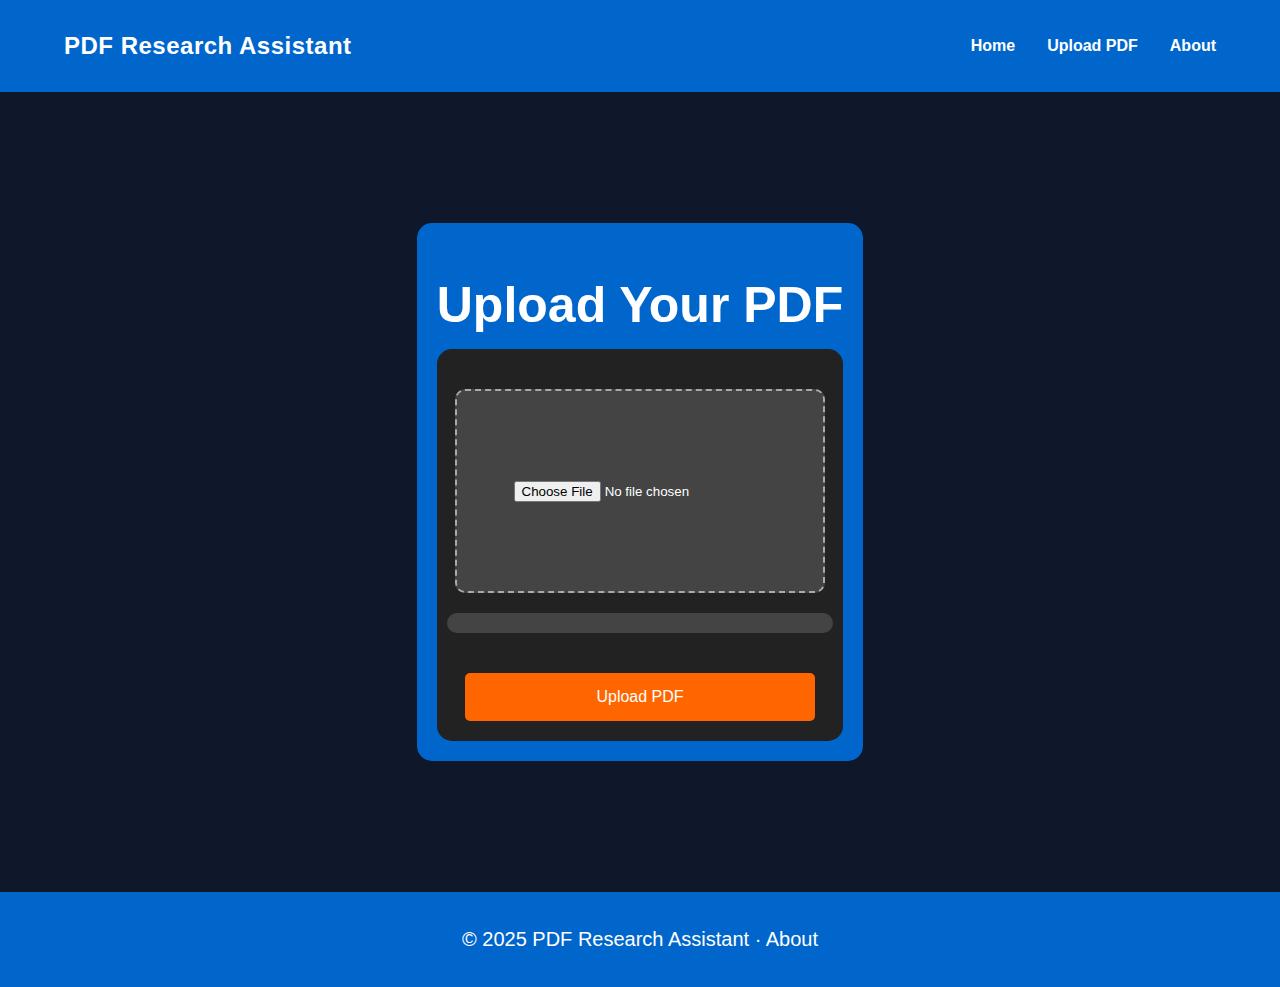
<file: upload.html>
<!DOCTYPE html>
<html lang="en">

<head>
    <meta charset="UTF-8">
    <meta name="viewport" content="width=device-width, initial-scale=1.0">
    <meta http-equiv="X-UA-Compatible" content="ie=edge">
    <title>Upload PDF - PDF Research Assistant</title>
    <link rel="stylesheet" href="css/styles.css">
</head>

<body>
    <header>
        <nav class="navbar">
            <span class="navbar__brand">PDF Research Assistant</span>
            <ul class="navbar__links">
                <li><a href="index.html">Home</a></li>
                <li><a href="upload.html">Upload PDF</a></li>
                <li><a href="about.html">About</a></li>
            </ul>
        </nav>
    </header>

    <main>
        <section id="upload" class="upload-content-area">
            <div class="content-wrapper">
                <h1>Upload Your PDF</h1>
                <div class="upload-wrapper">
                    <form 
                      action="/upload-endpoint"></form> 
                        <div class="drop-area" id="drop-area">
                            <p></p>
                            <input 
                              type="file" 
                              id="file-input" 
                              name="pdf" 
                              accept="application/pdf" 
                              required
                            >
                        </div>
                        <div class="file-preview">
                            <!-- The file name will be shown by the browser after selection -->
                        </div>
                        <button class="upload-btn" type="submit">Upload PDF</button>
                    </form>
                </div>
            </div>
        </section>
    </main>

    <footer>
        <p>© 2025 PDF Research Assistant · <a href="#about">About</a>
    </footer>

    <script src="js/particles.js"></script>
</body>

</html>
</file>
<file: css/styles.css>
/* General Styling */
body {
    font-family: 'IBM Plex Sans', sans-serif;
    margin: 0;
    padding: 0;
    background-color: #f5f5f5;
}

/* Header Styling */
header {
    background-color: #0066cc; 
    padding: 1rem 2rem;
    display: flex; 
    align-items: center; 
}

nav ul {
    list-style: none;
    padding: 0;
    display: flex; 
    gap: 20px; 
    margin-left: auto;
}

nav ul li a {
    color: #fff;
    text-decoration: none;
    font-weight: 500;
    margin-left: auto;
}

/* Home Section Styling */
.home-content-area {
    display: flex;
    justify-content: center;
    align-items: center;
    height: 100vh;
    background-color: #0F172A; 
    color: white;
    text-align: center;
}

.content-wrapper {
    max-width: 600px;
    padding: 20px;
    background-color: #0066cc; 
    border-radius: 15px;
}

h1 {
    font-family: 'Inter', sans-serif;
    font-weight: 700;
    font-size: 50px; /* Heading 1 */
    color: #fff;
}

p {
    font-size: 20px; 
    color: #fff;
}

.upload-btn,
button {
    background-color: #ff6600; 
    color: white;
    padding: 15px 30px;
    border: none;
    border-radius: 5px;
    font-size: 16px;
    cursor: pointer;
    margin-top: 20px;
    font-family: 'Inter', sans-serif;
    display: block;
    margin-left: auto;
    margin-right: auto;
    box-sizing: border-box;
    transition: background 0.2s, width 0.2s;
}

.upload-btn:hover,
button:hover {
    background-color: #3B82F6;
}

button.secondary {
    background-color: #222222; /* Secondary button */
}

button.secondary:hover {
    background-color: #555555;
}

button.navigation {
    background-color: #444444; /* Navigation button */
}

button.navigation:hover {
    background-color: #888888;
}

/* Mobile responsiveness */
@media (max-width: 768px) {
    nav ul {
        flex-direction: column;
        align-items: center;
    }

    .content-wrapper {
        padding: 1rem;
    }

    h1 {
        font-size: 35px;
    }
}

/* Fluid buttons on small screens */
@media (max-width: 600px) {
    .upload-btn,
    button {
        width: 100%;
        max-width: 100%;
        min-width: 0;
        display: block;
        margin-left: 0;
        margin-right: 0;
    }
}

.upload-btn,
button {
    max-width: 350px;
    width: 100%;
    margin-left: auto;
    margin-right: auto;
    display: block;
}

/* Footer */
footer {
    background-color: #0066cc;
    color: white;
    text-align: center;
    padding: 1rem;
}

footer a {
    color: #fff;
    text-decoration: none;
}

.upload-content-area {
    display: flex;
    justify-content: center;
    align-items: center;
    height: calc(100vh - 100px); 
    background-color: #0F172A; 
}

.upload-wrapper {
    display: flex;
    flex-direction: column;
    gap: 20px;
    padding: 20px;
    background-color: #222; 
    border-radius: 15px;
    align-items: center;
}

.drop-area {
    width: 100%;
    height: 200px; 
    border: 2px dashed #aaa;
    display: flex;
    justify-content: center;
    align-items: center;
    text-align: center;
    background-color: #444;
    color: #fff;
    border-radius: 10px;
    position: relative; 
}

.drop-area-label {
    color: #fff;
    font-size: 16px;
    cursor: pointer;
    position: absolute;
}

.file-preview {
    width: 100%; 
    padding: 10px;
    background-color: #444;
    border-radius: 10px;
    color: white;
}

#file-name {
    font-size: 16px;
    word-wrap: break-word;
    color: #fff;
}

.confirm-upload-btn {
    background-color: #ff6600; /* Accent color */
    color: white;
    padding: 15px 30px;
    border: none;
    border-radius: 5px;
    font-size: 16px;
    cursor: pointer;
    margin-top: 20px;
    font-family: 'Inter', sans-serif;
}

.confirm-upload-btn:hover {
    background-color: #005bb5;
}

/* Mobile responsiveness */
@media (max-width: 768px) {
    nav ul {
        flex-direction: column;
        align-items: center;
    }

    .upload-wrapper {
        flex-direction: column;
        gap: 15px;
    }

    .drop-area {
        height: auto;
    }

    .file-preview {
        width: 100%;
    }
}

.logo {
    color: #fff; 
    font-size: 24px; 
    font-weight: bold; 
    margin-right: auto; 
}

.about-settings-container {
    background-color: #0F172A; 
    display: flex;
    justify-content: space-between;
    padding: 20px;
    max-width: 1200px; 
    margin: auto; 
}

.about-section, .settings-section {
    background-color: #444; 
    color: white;
    padding: 20px;
    border-radius: 10px; 
    width: 48%; 
}

h1 {
    margin-bottom: 15px; 
}

.setting-item {
    display: flex;
    justify-content: space-between;
    align-items: center; 
}

label {
    font-weight: 500;
}

.container {
    max-width: 1200px;
    margin: 0 auto;
    padding: 0 24px;
}

.section {
    margin: 40px 0;
}

.section--flex {
    display: flex;
    justify-content: space-between;
    align-items: flex-start;
    gap: 32px;
}

/* Navbar */
.navbar {
    display: flex;
    align-items: center;
    justify-content: space-between;
    background: #0066cc;
    padding: 1rem 2rem;
    width: 100%;
    box-sizing: border-box;
}

.navbar__brand {
    color: #fff;
    font-size: 1.5rem;
    font-weight: bold;
    letter-spacing: 0.5px;
}

.navbar__links {
    list-style: none;
    display: flex;
    gap: 2rem;
    margin: 0;
    padding: 0;
}

.navbar__links li a {
    color: #fff;
    text-decoration: none;
    font-weight: 600;
    font-size: 1rem;
    transition: color 0.2s;
}

.navbar__links li a:hover,
.navbar__links li a:focus {
    color: #cce6ff;
    text-decoration: underline;
}

.card {
    background: #7b8794;
    border-radius: 16px;
    padding: 32px 24px;
    color: #fff;
    flex: 1 1 0;
    min-width: 320px;
    max-width: 500px;
    box-sizing: border-box;
    display: flex;
    flex-direction: column;
    align-items: flex-start;
}

.card__title {
    font-size: 2rem;
    font-weight: bold;
    margin-bottom: 24px;
    align-self: center;
}

.card__body p {
    margin-bottom: 16px;
    font-size: 1.1rem;
    line-height: 1.5;
}

.card--settings .card__body {
    width: 100%;
}

.settings__item {
    display: flex;
    align-items: center;
    justify-content: space-between;
    margin-bottom: 24px;
    font-size: 1.2rem;
    width: 100%;
}

.toggle {
    position: relative;
    display: inline-block;
    width: 48px;
    height: 28px;
}

.toggle input {
    opacity: 0;
    width: 0;
    height: 0;
}

.toggle__slider {
    position: absolute;
    cursor: pointer;
    top: 0; left: 0; right: 0; bottom: 0;
    background-color: #3b82f6;
    border-radius: 28px;
}

.toggle__slider:before {
    position: absolute;
    content: "";
    height: 20px; width: 20px;
    left: 4px; bottom: 4px;
    background: #fff;
    border-radius: 50%;
    transition: transform 0.2s;
}

.toggle input:checked + .toggle__slider {
    background: #2563eb;
}

.toggle input:checked + .toggle__slider:before {
    transform: translateX(20px);
}


.footer {
    background: #0066cc;
    color: #fff;
    text-align: center;
    padding: 1rem 0;
    margin-top: 40px;
}

.footer a {
    color: #fff;
    text-decoration: underline;
}


.about-page {
    background: #0F172A;
    min-height: 100vh;
}

.drop-area.highlight {
    border-color: #0066cc;
    background-color: #1e293b;
}


@media (max-width: 900px) {
    .section--flex {
        flex-direction: column;
        align-items: stretch;
    }
    .card {
        max-width: 100%;
        margin-bottom: 24px;
    }
    .card-row {
        flex-direction: column;
        align-items: center;
    }
    .card {
        max-width: 100%;
        margin-bottom: 24px;
    }
}

#click-upload-btn {
    margin-top: 12px;
}

html, body, .about-page {
    height: 100%;
    min-height: 100vh;
    margin: 0;
    padding: 0;
}

.about-page {
    display: flex;
    flex-direction: column;
    min-height: 100vh;
}

.about-content-wrapper {
    flex: 1 0 auto;
    display: flex;
    justify-content: center;
    align-items: center;
    min-height: 0;
    width: 100vw;
    padding: 0;
}

.card-row {
    display: flex;
    gap: 40px;
    justify-content: center;
    align-items: center;
}

@media (max-width: 900px) {
    .card-row {
        flex-direction: column;
        align-items: center;
    }
    .card {
        max-width: 100%;
        margin-bottom: 24px;
    }
}

#particles-canvas {
    position: fixed;
    top: 0; left: 0;
    width: 100vw;
    height: 100vh;
    z-index: -2;
    pointer-events: none;
}
</file>
